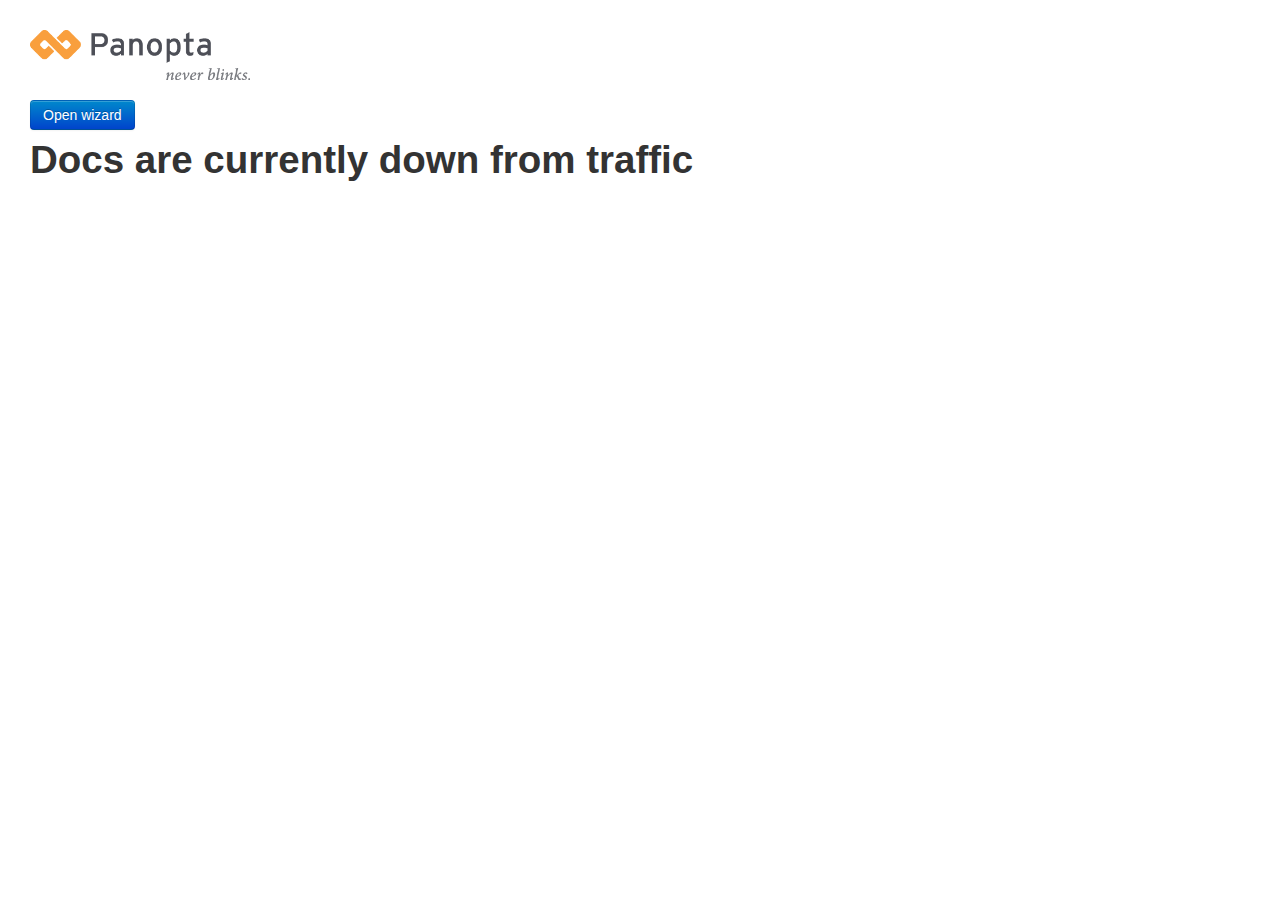
<file: index.html>
<!DOCTYPE html>
<html>

	<head>
		<link href="bootstrap/css/bootstrap.min.css" rel="stylesheet" />
		<link href="../src/bootstrap-wizard.css" rel="stylesheet" />
		<link href="chosen/chosen.css" rel="stylesheet" />
		
		<style type="text/css">
	        .wizard-modal p {
	        	margin: 0 0 10px;
	        	padding: 0;
	        }
	        
			#wizard-ns-detail-servers, .wizard-additional-servers {
				font-size:12px;
				margin-top:10px;
				margin-left:15px;
			}
			#wizard-ns-detail-servers > li, .wizard-additional-servers li {
				line-height:20px;
				list-style-type:none;
			}
			#wizard-ns-detail-servers > li > img {
				padding-right:5px;
			}
			
			.wizard-modal .chzn-container .chzn-results {
				max-height:150px;
			}
			.wizard-addl-subsection {
				margin-bottom:40px;
			}
		</style>
	</head>
		
	<body style="padding:30px;">
	
		<div style="margin-bottom:20px;">
			<a href="http://panopta.com" target="_blank">
				<img style="width:220px;" src="images/logo.png">
			</a>
		</div>
	
		<button id="open-wizard" class="btn btn-primary">Open wizard</button>
	
	
                <h1>Docs are currently down from traffic</h1>
	
	
		<div class="wizard" id="wizard-demo">
			<h1>Create Server</h1>
		
			<div class="wizard-card" data-onValidated="setServerName" data-cardname="name">
				<h3>Name &amp; FQDN</h3>
		
				<div class="wizard-input-section">
					<p>
						To begin, please enter the IP of your server or the
						fully-qualified name.
					</p>
		
					<div class="control-group">
						<input id="new-server-fqdn" type="text"
							placeholder="FQDN or IP" data-validate="fqdn_or_ip" />
					</div>
				</div>
		
				<div class="wizard-input-section">
					<p>
						Optionally, give this server a label.  This will appear
						in the server nagivation.
					</p>
		
					<div class="control-group">
						<input id ="new-server-name" type="text"
							placeholder="Server name (optional)" data-validate="" />
					</div>
				</div>
			</div>
		
		
			<div class="wizard-card" data-cardname="group">
				<h3>Server Group</h3>
		
				<div class="wizard-input-section">
					<p>
						Where would you like server <strong class="create-server-name"></strong>
						to go?
					</p>
		
					<img class="wizard-group-list" src="images/groups.png" />
				</div>
			</div>
		
		
			<div class="wizard-card" data-cardname="services">
				<h3>Service Selection</h3>
		
				<div class="alert hide">
					It's recommended that you select at least one
					service, like ping.
				</div>
		
				<div class="wizard-input-section">
					<p>
						Please choose the services you'd like Panopta to
						monitor.  Any service you select will be given a default
						check frequency of 1 minute.
					</p>
		
					<select data-placeholder="Service List" style="width:350px;"
						class="chzn-select create-server-service-list" multiple>
		
		                <option value=""></option>
		                <optgroup label="Basic">
		                	<option selected value="icmp.ping">Ping</option>
		                	<option selected value="tcp.ssh">SSH</option>
		                	<option value="tcp.ftp">FTP</option>
		                </optgroup>
		                <optgroup label="Web">
		                	<option selected value="tcp.http">HTTP</option>
		                	<option value="tcp.https">HTTP (Secure)</option>
		                	<option value="tcp.dns">DNS</option>
		                </optgroup>
		                <optgroup label="Email">
		                	<option value="tcp.pop">POP</option>
		                	<option value="tcp.imap">IMAP</option>
		                	<option value="tcp.smtp">SMTP</option>
		                	<option value="tcp.pops">POP (Secure)</option>
		                	<option value="tcp.imaps">IMAP (Secure)</option>
		                	<option value="tcp.smtps">SMTP (Secure)</option>
		                	<option value="tcp.http.exchange">Microsoft Exchange</option>
		                </optgroup>
		                <optgroup label="Databases">
		                	<option value="tcp.mysql">MySQL</option>
		                	<option value="tcp.postgres">PostgreSQL</option>
		                	<option value="tcp.mssql">Microsoft SQL Server</option>
		                </optgroup>
		            </select>
				</div>
			</div>
		
		
			<div class="wizard-card" data-onload="" data-cardname="location">
				<h3>Monitoring Location</h3>
		
				<div class="wizard-input-section">
					<p>
						We determined <strong>Chicago</strong> to be
						the closest location to monitor
						<strong class="create-server-name"></strong>
						If you would like to change this, or you think this is
						incorrect, please select a different
						monitoring location.
					</p>
		
					<select data-placeholder="Monitor nodes" style="width:350px;" class="chzn-select">
		                <option value=""></option>
		                <optgroup label="North America">
		                	<option>Atlanta</option>
		                	<option selected>Chicago</option>
		                	<option>Dallas</option>
		                	<option>Denver</option>
		                	<option>Fremont, CA</option>
		                	<option>Los Angeles</option>
		                	<option>Miami</option>
		                	<option>Newark, NJ</option>
		                	<option>Phoenix</option>
		                	<option>Seattle</option>
		                	<option>Washington, DC</option>
		                </optgroup>
		
		                <optgroup label="Europe">
		                	<option>Amsterdam, NL</option>
		                	<option>Berlin</option>
		                	<option>London</option>
		                	<option>Milan, Italy</option>
		                	<option>Nurnberg, Germany</option>
		                	<option>Paris</option>
		                	<option>Stockholm</option>
		                	<option>Vienna</option>
		                </optgroup>
		
		                <optgroup label="Asia/Africa">
		                	<option>Cairo</option>
		                	<option>Jakarta</option>
		                	<option>Johannesburg</option>
		                	<option>Hong Kong</option>
		                	<option>Singapore</option>
		                	<option>Sydney</option>
		                	<option>Tokyo</option>
		                </optgroup>
		
		            </select>
		
				</div>
			</div>
		
			<div class="wizard-card">
				<h3>Notification Schedule</h3>
		
				<div class="wizard-input-section">
					<p>
						Select the notification schedule to be used for outages.
					</p>
		
					<select class="wizard-ns-select chzn-select" data-placeholder="Notification schedule" style="width:350px;">
						<option value=""></option>
						<option>ALIS Production</option>
						<option>ALIS Development &amp; Staging</option>
						<option>Panopta Development &amp; Staging</option>
						<option>Jira</option>
						<option>QSC Enterprise Production</option>
						<option>QSC Enterprise Development &amp; Staging</option>
						<option>Panopta Production</option>
						<option>Panopta Monitoring Nodes</option>
						<option>Common</option>
					</select>
				</div>
		
				<div class="wizard-ns-detail hide">
					Also using <strong>ALIS Production</strong>:
		
					<ul id="wizard-ns-detail-servers">
						<li><img src="images/folder.png" />Corporate sites</li>
						<li><img src="images/folder.png" />dt01.sat.medtelligent.com</li>
						<li><img src="images/server_new.png" />alisonline.com</li>
						<li><img src="images/server_new.png" />circa-db04.sat.medtelligent.com</li>
						<li><img src="images/server_new.png" />circa-services01.sat.medtelligent.com</li>
						<li><img src="images/server_new.png" />circa-web01.sat.medtelligent.com</li>
						<li><img src="images/server_new.png" />heartbeat.alisonline.com</li>
						<li><img src="images/server_new.png" />medtelligent.com</li>
						<li><img src="images/server_new.png" />dt02.fre.medtelligent.com</li>
						<li><img src="images/server_new.png" />dev03.lin.medtelligent.com</li>
					</ul>
		        </div>
			</div>
		
		
			<div class="wizard-card">
				<h3>Agent Setup</h3>
		
				<div class="wizard-input-section">
					<p>The <a target="_blank" href="http://www.panopta.com/support/knowledgebase/support-questions/how-do-i-install-the-panopta-monitoring-agent/">Panopta Agent</a> allows
						you to monitor local resources (disk usage, cpu usage, etc).
						If you would like to set that up now, please download
						and follow the <a target="_blank" href="http://www.panopta.com/support/knowledgebase/support-questions/how-do-i-install-the-panopta-monitoring-agent/">install instructions.</a>
					</p>
		
		
					<div class="btn-group">
						<a class="btn dropdown-toggle" data-toggle="dropdown" href="#">
							Download
							<span class="caret"></span>
						</a>
						<ul class="dropdown-menu">
							<li><a href="#">.rpm</a></li>
							<li><a href="#">.deb</a></li>
							<li><a href="#">.tar.gz</a></li>
						</ul>
					</div>
		
				</div>
		
		
				<div class="wizard-input-section">
					<p>You will be given a server key after you install the Agent
						on <strong class="create-server-name"></strong>.
						If you know your server key now, please enter it
						below.</p>
		
					<div class="control-group">
						<input type="text" class="create-server-agent-key"
							placeholder="Server key (optional)" data-validate="" />
					</div>
				</div>
			</div>
		
		
		
			<div class="wizard-error">
				<div class="alert alert-error">
					<strong>There was a problem</strong> with your submission.
					Please correct the errors and re-submit.
				</div>
			</div>
		
			<div class="wizard-failure">
				<div class="alert alert-error">
					<strong>There was a problem</strong> submitting the form.
					Please try again in a minute.
				</div>
			</div>
		
			<div class="wizard-success">
				<div class="alert alert-success">
					<span class="create-server-name"></span>
					was created <strong>successfully.</strong>
				</div>
		
				<a class="btn create-another-server">Create another server</a>
				<span style="padding:0 10px">or</span>
				<a class="btn im-done">Done</a>
			</div>
		
		</div>
							
				
		<script src="https://ajax.googleapis.com/ajax/libs/jquery/1.8.3/jquery.min.js"></script>
		<script src="chosen/chosen.jquery.js"></script>
		<script src="bootstrap/js/bootstrap.min.js"></script>
		<script src="../src/bootstrap-wizard.js"></script>
		
		
<script type="text/javascript">

function setServerName(card) {
	var host = $("#new-server-fqdn").val();
	var name = $("#new-server-name").val();
	var displayName = host;

	if (name) {
		displayName = name + " ("+host+")";
	};

	card.wizard.setSubtitle(displayName);
	card.wizard.el.find(".create-server-name").text(displayName);
}

function validateIP(ipaddr) {
    //Remember, this function will validate only Class C IP.
    //change to other IP Classes as you need
    ipaddr = ipaddr.replace(/\s/g, "") //remove spaces for checking
    var re = /^\d{1,3}\.\d{1,3}\.\d{1,3}\.\d{1,3}$/; //regex. check for digits and in
                                          //all 4 quadrants of the IP
    if (re.test(ipaddr)) {
        //split into units with dots "."
        var parts = ipaddr.split(".");
        //if the first unit/quadrant of the IP is zero
        if (parseInt(parseFloat(parts[0])) == 0) {
            return false;
        }
        //if the fourth unit/quadrant of the IP is zero
        if (parseInt(parseFloat(parts[3])) == 0) {
            return false;
        }
        //if any part is greater than 255
        for (var i=0; i<parts.length; i++) {
            if (parseInt(parseFloat(parts[i])) > 255){
                return false;
            }
        }
        return true;
    }
    else {
        return false;
    }
}

function validateFQDN(val) {
	return /^[a-z0-9-_]+(\.[a-z0-9-_]+)*\.([a-z]{2,4})$/.test(val);
}

function fqdn_or_ip(el) {
	var val = el.val();
	ret = {
		status: true
	};
	if (!validateFQDN(val)) {
		if (!validateIP(val)) {
			ret.status = false;
			ret.msg = "Invalid IP address or FQDN";
		}
	}
	return ret;
}


$(function() {
	$.fn.wizard.logging = true;
	
	var wizard = $("#wizard-demo").wizard();

	$(".chzn-select").chosen();


	wizard.el.find(".wizard-ns-select").change(function() {
		wizard.el.find(".wizard-ns-detail").show();
	});

	wizard.el.find(".create-server-service-list").change(function() {
		var noOption = $(this).find("option:selected").length == 0;
		wizard.getCard(this).toggleAlert(null, noOption);
	});

	wizard.cards["name"].on("validated", function(card) {
		var hostname = card.el.find("#new-server-fqdn").val();
	});

	wizard.on("submit", function(wizard) {
		var submit = {
			"hostname": $("#new-server-fqdn").val()
		};

		setTimeout(function() {
			wizard.trigger("success");
			wizard.hideButtons();
			wizard._submitting = false;
			wizard.showSubmitCard("success");
			wizard._updateProgressBar(0);
		}, 2000);
	});

	wizard.on("reset", function(wizard) {
		wizard.setSubtitle("");
		wizard.el.find("#new-server-fqdn").val("");
		wizard.el.find("#new-server-name").val("");
	});

	wizard.el.find(".wizard-success .im-done").click(function() {
		wizard.reset().close();
	});

	wizard.el.find(".wizard-success .create-another-server").click(function() {
		wizard.reset();
	});
	
	$(".wizard-group-list").click(function() {
		alert("Disabled for demo.");
	});
	
	$("#open-wizard").click(function() {
		wizard.show();
	});
	
	wizard.show();
});

</script>
		
		
	
	</body>
</html>
</file>
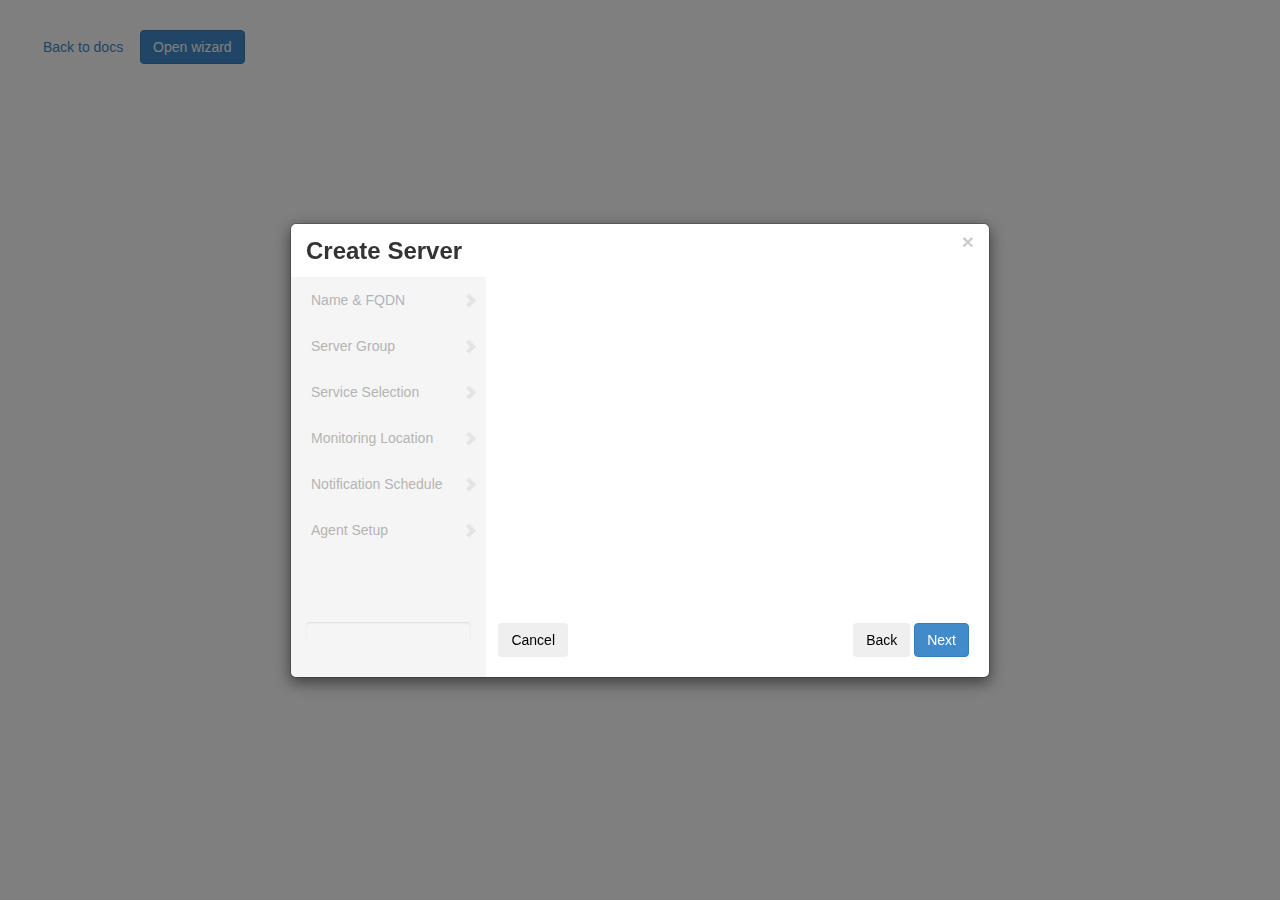
<file: demo/demo.html>
<!DOCTYPE html>
<html>
	<head>
		<title>Application Wizard Bootstrap v3.x</title>
		<meta http-equiv="Content-Type" content="text/html; charset=UTF-8" />
		<meta name="viewport" content="width=device-width, initial-scale=1.0">
		<link href="bootstrap/bootstrap.min.css" rel="stylesheet" />
		<link href="../src/bootstrap-wizard.css" rel="stylesheet" />
		<link href="chosen/chosen.css" rel="stylesheet" />
		<style type="text/css">
			.wizard-modal p {
				margin: 0 0 10px;
				padding: 0;
			}

			#wizard-ns-detail-servers, .wizard-additional-servers {
				font-size: 12px;
				margin-top: 10px;
				margin-left: 15px;
			}
			#wizard-ns-detail-servers > li, .wizard-additional-servers li {
				line-height: 20px;
				list-style-type: none;
			}
			#wizard-ns-detail-servers > li > img {
				padding-right: 5px;
			}

			.wizard-modal .chzn-container .chzn-results {
				max-height: 150px;
			}
			.wizard-addl-subsection {
				margin-bottom: 40px;
			}
			.create-server-agent-key {
				margin-left: 15px; 
				width: 90%;
			}
		</style>
		<!-- HTML5 Shim and Respond.js IE8 support of HTML5 elements and media queries -->
		<!-- WARNING: Respond.js doesn't work if you view the page via file:// -->
		<!--[if lt IE 9]>
		<script src="js/html5shiv-3.7.0.js"></script>
		<script src="js/respond-1.3.0.min.js"></script>
		<![endif]-->
	</head>
	<body style="padding:30px;">

		<a class="btn" href="https://github.com/amoffat/bootstrap-application-wizard">Back to docs</a>
		<button id="open-wizard" class="btn btn-primary">
			Open wizard
		</button>

		<div class="wizard" id="satellite-wizard" data-title="Create Server">

			<!-- Step 1 Name & FQDN -->
			<div class="wizard-card" data-cardname="name">
				<h3>Name & FQDN</h3>

				<div class="wizard-input-section">
					<div class="form-group">
						<div class="col-sm-6">
							<input type="text" class="form-control" id="label" name="label" placeholder="Server label" data-validate="validateServerLabel">
						</div>
					</div>
				</div>

				<div class="wizard-input-section">
					<p>
						Full Qualified Domain Name
					</p>

					<div class="form-group">
						<div class="col-sm-8">
							<div class="input-group">
								<input type="text" class="form-control" id="fqdn" name="fqdn" placeholder="FQDN" data-validate="validateFQDN" data-is-valid="0" data-lookup="0" />
								<span class="input-group-btn" id="btn-fqdn">
									<button class="btn btn-default" type="button" onclick='lookup();'>
										Lookup
									</button> </span>
							</div>
						</div>
					</div>
				</div>

				<div class="wizard-input-section">
					<p>
						Server ip.
					</p>

					<div class="form-group">
						<div class="col-sm-8">
							<input type="text" class="form-control" id="ip" name="ip" placeholder="IP" data-serialize="1" />
						</div>
					</div>
				</div>
			</div>

			<div class="wizard-card" data-cardname="group">
				<h3>Server Group</h3>

				<div class="wizard-input-section">
					<p>
						Where would you like server <strong class="create-server-name"></strong>
						to go?
					</p>

					<img class="wizard-group-list" src="img/groups.png" />
				</div>
			</div>

			<div class="wizard-card wizard-card-overlay" data-cardname="services">
				<h3>Service Selection</h3>

				<div class="alert hide">
					It's recommended that you select at least one
					service, like ping.
				</div>

				<div class="wizard-input-section">
					<p>
						Please choose the services you'd like Panopta to
						monitor.  Any service you select will be given a default
						check frequency of 1 minute.
					</p>

					<select name="services" data-placeholder="Service List" style="width:350px;" class="chzn-select create-server-service-list form-control" multiple>

						<option value=""></option>
						<optgroup label="Basic">
							<option selected value="icmp.ping">Ping</option>
							<option selected value="tcp.ssh">SSH</option>
							<option value="tcp.ftp">FTP</option>
						</optgroup>
						<optgroup label="Web">
							<option selected value="tcp.http">HTTP</option>
							<option value="tcp.https">HTTP (Secure)</option>
							<option value="tcp.dns">DNS</option>
						</optgroup>
						<optgroup label="Email">
							<option value="tcp.pop">POP</option>
							<option value="tcp.imap">IMAP</option>
							<option value="tcp.smtp">SMTP</option>
							<option value="tcp.pops">POP (Secure)</option>
							<option value="tcp.imaps">IMAP (Secure)</option>
							<option value="tcp.smtps">SMTP (Secure)</option>
							<option value="tcp.http.exchange">Microsoft Exchange</option>
						</optgroup>
						<optgroup label="Databases">
							<option value="tcp.mysql">MySQL</option>
							<option value="tcp.postgres">PostgreSQL</option>
							<option value="tcp.mssql">Microsoft SQL Server</option>
						</optgroup>
					</select>
				</div>
			</div>

			<div class="wizard-card wizard-card-overlay" data-cardname="location">
				<h3>Monitoring Location</h3>

				<div class="wizard-input-section">
					<p>
						We determined <strong>Chicago</strong> to be
						the closest location to monitor
						<strong class="create-server-name"></strong>
						If you would like to change this, or you think this is
						incorrect, please select a different
						monitoring location.
					</p>

					<select name="location" data-placeholder="Monitor nodes" style="width:350px;" class="chzn-select form-control">
						<option value=""></option>
						<optgroup label="North America">
							<option>Atlanta</option>
							<option selected>Chicago</option>
							<option>Dallas</option>
							<option>Denver</option>
							<option>Fremont, CA</option>
							<option>Los Angeles</option>
							<option>Miami</option>
							<option>Newark, NJ</option>
							<option>Phoenix</option>
							<option>Seattle</option>
							<option>Washington, DC</option>
						</optgroup>

						<optgroup label="Europe">
							<option>Amsterdam, NL</option>
							<option>Berlin</option>
							<option>London</option>
							<option>Milan, Italy</option>
							<option>Nurnberg, Germany</option>
							<option>Paris</option>
							<option>Stockholm</option>
							<option>Vienna</option>
						</optgroup>

						<optgroup label="Asia/Africa">
							<option>Cairo</option>
							<option>Jakarta</option>
							<option>Johannesburg</option>
							<option>Hong Kong</option>
							<option>Singapore</option>
							<option>Sydney</option>
							<option>Tokyo</option>
						</optgroup>

					</select>

				</div>
			</div>

			<div class="wizard-card wizard-card-overlay">
				<h3>Notification Schedule</h3>

				<div class="wizard-input-section">
					<p>
						Select the notification schedule to be used for outages.
					</p>

					<select name="notification" class="wizard-ns-select chzn-select form-control" data-placeholder="Notification schedule" style="width:350px;">
						<option value=""></option>
						<option>ALIS Production</option>
						<option>ALIS Development &amp; Staging</option>
						<option>Panopta Development &amp; Staging</option>
						<option>Jira</option>
						<option>QSC Enterprise Production</option>
						<option>QSC Enterprise Development &amp; Staging</option>
						<option>Panopta Production</option>
						<option>Panopta Monitoring Nodes</option>
						<option>Common</option>
					</select>
				</div>

				<div class="wizard-ns-detail hide">
					Also using <strong>ALIS Production</strong>:

					<ul id="wizard-ns-detail-servers">
						<li><img src="img/folder.png" />Corporate sites</li>
						<li><img src="img/folder.png" />dt01.sat.medtelligent.com</li>
						<li><img src="img/server_new.png" />alisonline.com</li>
						<li><img src="img/server_new.png" />circa-db04.sat.medtelligent.com</li>
						<li><img src="img/server_new.png" />circa-services01.sat.medtelligent.com</li>
						<li><img src="img/server_new.png" />circa-web01.sat.medtelligent.com</li>
						<li><img src="img/server_new.png" />heartbeat.alisonline.com</li>
						<li><img src="img/server_new.png" />medtelligent.com</li>
						<li><img src="img/server_new.png" />dt02.fre.medtelligent.com</li>
						<li><img src="img/server_new.png" />dev03.lin.medtelligent.com</li>
					</ul>img				</div>
			</div>
			
			<div class="wizard-card">
				<h3>Agent Setup</h3>

				<div class="wizard-input-section">
					<p>The <a target="_blank" href="http://www.panopta.com/support/knowledgebase/support-questions/how-do-i-install-the-panopta-monitoring-agent/">Panopta Agent</a> allows
						you to monitor local resources (disk usage, cpu usage, etc).
						If you would like to set that up now, please download
						and follow the <a target="_blank" href="http://www.panopta.com/support/knowledgebase/support-questions/how-do-i-install-the-panopta-monitoring-agent/">install instructions.</a>
					</p>

					<div class="btn-group">
						<button type="button" class="btn btn-default dropdown-toggle" data-toggle="dropdown">Download<span class="caret"></span></button>
						<ul class="dropdown-menu">
							<li><a href="#">.rpm</a></li>
							<li><a href="#">.deb</a></li>
							<li><a href="#">.tar.gz</a></li>
						</ul>
					</div>
				</div>


				<div class="wizard-input-section">
					<p>You will be given a server key after you install the Agent
						on <strong class="create-server-name"></strong>.
						If you know your server key now, please enter it
						below.</p>

					<div class="form-group">
						<input type="text" class="create-server-agent-key form-control" placeholder="Server key (optional)" data-validate="">
					</div>
				</div>


				<div class="wizard-error">
					<div class="alert alert-error">
						<strong>There was a problem</strong> with your submission.
						Please correct the errors and re-submit.
					</div>
				</div>
	
				<div class="wizard-failure">
					<div class="alert alert-error">
						<strong>There was a problem</strong> submitting the form.
						Please try again in a minute.
					</div>
				</div>
	
				<div class="wizard-success">
					<div class="alert alert-success">
						<span class="create-server-name"></span>Server Created <strong>Successfully.</strong>
					</div>
	
					<a class="btn btn-default create-another-server">Create another server</a>
					<span style="padding:0 10px">or</span>
					<a class="btn btn-success im-done">Done</a>
				</div>
			</div>
		</div>

		<script src="js/jquery-2.0.3.min.js" type="text/javascript"></script>
		<script src="chosen/chosen.jquery.js"></script>
		<script src="js/bootstrap.min.js" type="text/javascript"></script>
		<script src="js/prettify.js" type="text/javascript"></script>
		<script src="../src/bootstrap-wizard.js" type="text/javascript"></script>
		<script type="text/javascript">
			$(document).ready(function() {
				$.fn.wizard.logging = true;
				var wizard = $('#satellite-wizard').wizard({
					keyboard : false,
					contentHeight : 400,
					contentWidth : 700,
					show: true,
					backdrop: 'static'
				});
				
				$(".chzn-select").chosen();

				$('#fqdn').on('input', function() {
					if ($(this).val().length != 0) {
						$('#ip').val('').attr('disabled', 'disabled');
						$('#fqdn, #ip').parents('.form-group').removeClass('has-error has-success');
					} else {
						$('#ip').val('').removeAttr('disabled');
					}
				});

				var pattern = /\b(25[0-5]|2[0-4][0-9]|[01]?[0-9][0-9]?)\.(25[0-5]|2[0-4][0-9]|[01]?[0-9][0-9]?)\.(25[0-5]|2[0-4][0-9]|[01]?[0-9][0-9]?)\.(25[0-5]|2[0-4][0-9]|[01]?[0-9][0-9]?)\b/;
				x = 46;

				$('#ip').on('input', function() {
					if ($(this).val().length != 0) {
						$('#fqdn').val('').attr('disabled', 'disabled');
					} else {
						$('#fqdn').val('').removeAttr('disabled');
					}
				}).keypress(function(e) {
					if (e.which != 8 && e.which != 0 && e.which != x && (e.which < 48 || e.which > 57)) {
						console.log(e.which);
						return false;
					}
				}).keyup(function() {
					var $this = $(this);
					if (!pattern.test($this.val())) {
						//$('#validate_ip').text('Not Valid IP');
						console.log('Not Valid IP');
						$this.parents('.form-group').removeClass('has-error has-success').addClass('has-error');
						while ($this.val().indexOf("..") !== -1) {
							$this.val($this.val().replace('..', '.'));
						}
						x = 46;
					} else {
						x = 0;
						var lastChar = $this.val().substr($this.val().length - 1);
						if (lastChar == '.') {
							$this.val($this.val().slice(0, -1));
						}
						var ip = $this.val().split('.');
						if (ip.length == 4) {
							//$('#validate_ip').text('Valid IP');
							console.log('Valid IP');
							$this.parents('.form-group').removeClass('has-error').addClass('has-success');
						}
					}
				});

				wizard.on('closed', function() {
					wizard.reset();
				});

				wizard.on("reset", function() {
					wizard.modal.find(':input').val('').removeAttr('disabled');
					wizard.modal.find('.form-group').removeClass('has-error').removeClass('has-succes');
					wizard.modal.find('#fqdn').data('is-valid', 0).data('lookup', 0);
				});

				wizard.on("submit", function(wizard) {
					var submit = {
						"hostname": $("#new-server-fqdn").val()
					};
					
					this.log('seralize()');
					this.log(this.serialize());
					this.log('serializeArray()');
					this.log(this.serializeArray());
			
					setTimeout(function() {
						wizard.trigger("success");
						wizard.hideButtons();
						wizard._submitting = false;
						wizard.showSubmitCard("success");
						wizard.updateProgressBar(0);
					}, 2000);
				});
				
				wizard.el.find(".wizard-success .im-done").click(function() {
					wizard.hide();
					setTimeout(function() {
						wizard.reset();	
					}, 250);
					
				});
			
				wizard.el.find(".wizard-success .create-another-server").click(function() {
					wizard.reset();
				});
			
				$(".wizard-group-list").click(function() {
					alert("Disabled for demo.");
				});

				$('#open-wizard').click(function(e) {
					e.preventDefault();
					wizard.show();
				});
			});

			function validateServerLabel(el) {
				var name = el.val();
				var retValue = {};

				if (name == "") {
					retValue.status = false;
					retValue.msg = "Please enter a label";
				} else {
					retValue.status = true;
				}

				return retValue;
			};

			function validateFQDN(el) {
				var $this = $(el);
				var retValue = {};

				if ($this.is(':disabled')) {
					// FQDN Disabled
					retValue.status = true;
				} else {
					if ($this.data('lookup') === 0) {
						retValue.status = false;
						retValue.msg = "Preform lookup first";
					} else {
						if ($this.data('is-valid') === 0) {
							retValue.status = false;
							retValue.msg = "Lookup Failed";
						} else {
							retValue.status = true;
						}
					}
				}

				return retValue;
			};

			function lookup() {
				// Normally a ajax call to the server to preform a lookup
				$('#fqdn').data('lookup', 1);
				$('#fqdn').data('is-valid', 1);
				$('#ip').val('127.0.0.1');
			};
		</script>
	</body>
</html>
</file>
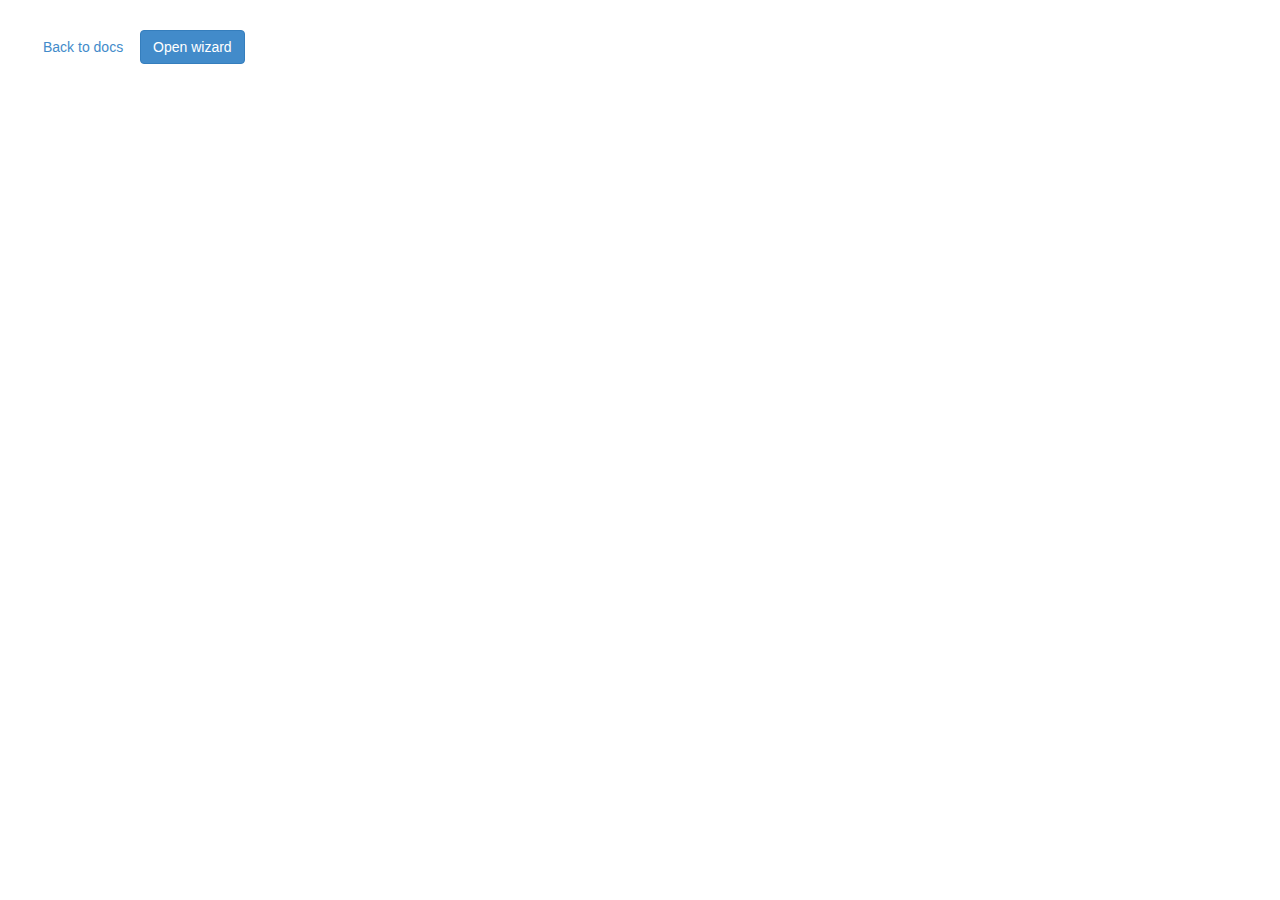
<file: demo/demoAsynchronousValidator.html>
<!DOCTYPE html>
<html>
	<head>
		<title>Application Wizard Bootstrap v3.x</title>
		<meta http-equiv="Content-Type" content="text/html; charset=UTF-8" />
		<meta name="viewport" content="width=device-width, initial-scale=1.0">
		<link href="bootstrap/bootstrap.min.css" rel="stylesheet" />
		<link href="../src/bootstrap-wizard.css" rel="stylesheet" />
		<link href="chosen/chosen.css" rel="stylesheet" />
		<style type="text/css">
			.wizard-modal p {
				margin: 0 0 10px;
				padding: 0;
			}

			#wizard-ns-detail-servers, .wizard-additional-servers {
				font-size: 12px;
				margin-top: 10px;
				margin-left: 15px;
			}
			#wizard-ns-detail-servers > li, .wizard-additional-servers li {
				line-height: 20px;
				list-style-type: none;
			}
			#wizard-ns-detail-servers > li > img {
				padding-right: 5px;
			}

			.wizard-modal .chzn-container .chzn-results {
				max-height: 150px;
			}
			.wizard-addl-subsection {
				margin-bottom: 40px;
			}
			.create-server-agent-key {
				margin-left: 15px; 
				width: 90%;
			}
		</style>
		<!-- HTML5 Shim and Respond.js IE8 support of HTML5 elements and media queries -->
		<!-- WARNING: Respond.js doesn't work if you view the page via file:// -->
		<!--[if lt IE 9]>
		<script src="js/html5shiv-3.7.0.js"></script>
		<script src="js/respond-1.3.0.min.js"></script>
		<![endif]-->
	</head>
	<body style="padding:30px;">

		<a class="btn" href="https://github.com/amoffat/bootstrap-application-wizard">Back to docs</a>
		<button id="open-wizard" class="btn btn-primary">
			Open wizard
		</button>

		<div class="wizard" id="satellite-wizard" data-title="Create Server">

			<!-- Step 1 Name & FQDN -->
			<div class="wizard-card" data-cardname="name">
				<h3>Name & FQDN</h3>

				<div class="wizard-input-section">
					<div class="form-group">
						<div class="col-sm-6">
							<input type="text" class="form-control" id="label" name="label" placeholder="Server label" data-validate="validateServerLabel">
						</div>
					</div>
				</div>

				<div class="wizard-input-section">
					<p>
						Full Qualified Domain Name
					</p>

					<div class="form-group">
						<div class="col-sm-8">
							<div class="input-group">
								<input type="text" class="form-control" id="fqdn" name="fqdn" placeholder="FQDN" data-validate="validateFQDN" data-is-valid="0" data-lookup="0" />
								<span class="input-group-btn" id="btn-fqdn">
									<button class="btn btn-default" type="button" onclick='lookup();'>
										Lookup
									</button> </span>
							</div>
						</div>
					</div>
				</div>

				<div class="wizard-input-section">
					<p>
						Server ip.
					</p>

					<div class="form-group">
						<div class="col-sm-8">
							<input type="text" class="form-control" id="ip" name="ip" placeholder="IP" data-serialize="1" />
						</div>
					</div>
				</div>
			</div>

			<div class="wizard-card" data-cardname="group">
				<h3>Server Group</h3>

				<div class="wizard-input-section">
					<p>
						Where would you like server <strong class="create-server-name"></strong>
						to go?
					</p>

					<img class="wizard-group-list" src="img/groups.png" />
				</div>
			</div>

			<div class="wizard-card wizard-card-overlay" data-cardname="services">
				<h3>Service Selection</h3>

				<div class="alert hide">
					It's recommended that you select at least one
					service, like ping.
				</div>

				<div class="wizard-input-section">
					<p>
						Please choose the services you'd like Panopta to
						monitor.  Any service you select will be given a default
						check frequency of 1 minute.
					</p>

					<select name="services" data-placeholder="Service List" style="width:350px;" class="chzn-select create-server-service-list form-control" multiple>

						<option value=""></option>
						<optgroup label="Basic">
							<option selected value="icmp.ping">Ping</option>
							<option selected value="tcp.ssh">SSH</option>
							<option value="tcp.ftp">FTP</option>
						</optgroup>
						<optgroup label="Web">
							<option selected value="tcp.http">HTTP</option>
							<option value="tcp.https">HTTP (Secure)</option>
							<option value="tcp.dns">DNS</option>
						</optgroup>
						<optgroup label="Email">
							<option value="tcp.pop">POP</option>
							<option value="tcp.imap">IMAP</option>
							<option value="tcp.smtp">SMTP</option>
							<option value="tcp.pops">POP (Secure)</option>
							<option value="tcp.imaps">IMAP (Secure)</option>
							<option value="tcp.smtps">SMTP (Secure)</option>
							<option value="tcp.http.exchange">Microsoft Exchange</option>
						</optgroup>
						<optgroup label="Databases">
							<option value="tcp.mysql">MySQL</option>
							<option value="tcp.postgres">PostgreSQL</option>
							<option value="tcp.mssql">Microsoft SQL Server</option>
						</optgroup>
					</select>
				</div>
			</div>

			<div class="wizard-card wizard-card-overlay" data-cardname="location">
				<h3>Monitoring Location</h3>

				<div class="wizard-input-section">
					<p>
						We determined <strong>Chicago</strong> to be
						the closest location to monitor
						<strong class="create-server-name"></strong>
						If you would like to change this, or you think this is
						incorrect, please select a different
						monitoring location.
					</p>

					<select name="location" data-placeholder="Monitor nodes" style="width:350px;" class="chzn-select form-control">
						<option value=""></option>
						<optgroup label="North America">
							<option>Atlanta</option>
							<option selected>Chicago</option>
							<option>Dallas</option>
							<option>Denver</option>
							<option>Fremont, CA</option>
							<option>Los Angeles</option>
							<option>Miami</option>
							<option>Newark, NJ</option>
							<option>Phoenix</option>
							<option>Seattle</option>
							<option>Washington, DC</option>
						</optgroup>

						<optgroup label="Europe">
							<option>Amsterdam, NL</option>
							<option>Berlin</option>
							<option>London</option>
							<option>Milan, Italy</option>
							<option>Nurnberg, Germany</option>
							<option>Paris</option>
							<option>Stockholm</option>
							<option>Vienna</option>
						</optgroup>

						<optgroup label="Asia/Africa">
							<option>Cairo</option>
							<option>Jakarta</option>
							<option>Johannesburg</option>
							<option>Hong Kong</option>
							<option>Singapore</option>
							<option>Sydney</option>
							<option>Tokyo</option>
						</optgroup>

					</select>

				</div>
			</div>

			<div class="wizard-card wizard-card-overlay">
				<h3>Notification Schedule</h3>

				<div class="wizard-input-section">
					<p>
						Select the notification schedule to be used for outages.
					</p>

					<select name="notification" class="wizard-ns-select chzn-select form-control" data-placeholder="Notification schedule" style="width:350px;">
						<option value=""></option>
						<option>ALIS Production</option>
						<option>ALIS Development &amp; Staging</option>
						<option>Panopta Development &amp; Staging</option>
						<option>Jira</option>
						<option>QSC Enterprise Production</option>
						<option>QSC Enterprise Development &amp; Staging</option>
						<option>Panopta Production</option>
						<option>Panopta Monitoring Nodes</option>
						<option>Common</option>
					</select>
				</div>

				<div class="wizard-ns-detail hide">
					Also using <strong>ALIS Production</strong>:

					<ul id="wizard-ns-detail-servers">
						<li><img src="img/folder.png" />Corporate sites</li>
						<li><img src="img/folder.png" />dt01.sat.medtelligent.com</li>
						<li><img src="img/server_new.png" />alisonline.com</li>
						<li><img src="img/server_new.png" />circa-db04.sat.medtelligent.com</li>
						<li><img src="img/server_new.png" />circa-services01.sat.medtelligent.com</li>
						<li><img src="img/server_new.png" />circa-web01.sat.medtelligent.com</li>
						<li><img src="img/server_new.png" />heartbeat.alisonline.com</li>
						<li><img src="img/server_new.png" />medtelligent.com</li>
						<li><img src="img/server_new.png" />dt02.fre.medtelligent.com</li>
						<li><img src="img/server_new.png" />dev03.lin.medtelligent.com</li>
					</ul>img				</div>
			</div>
			
			<div class="wizard-card">
				<h3>Agent Setup</h3>

				<div class="wizard-input-section">
					<p>The <a target="_blank" href="http://www.panopta.com/support/knowledgebase/support-questions/how-do-i-install-the-panopta-monitoring-agent/">Panopta Agent</a> allows
						you to monitor local resources (disk usage, cpu usage, etc).
						If you would like to set that up now, please download
						and follow the <a target="_blank" href="http://www.panopta.com/support/knowledgebase/support-questions/how-do-i-install-the-panopta-monitoring-agent/">install instructions.</a>
					</p>

					<div class="btn-group">
						<button type="button" class="btn btn-default dropdown-toggle" data-toggle="dropdown">Download<span class="caret"></span></button>
						<ul class="dropdown-menu">
							<li><a href="#">.rpm</a></li>
							<li><a href="#">.deb</a></li>
							<li><a href="#">.tar.gz</a></li>
						</ul>
					</div>
				</div>


				<div class="wizard-input-section">
					<p>You will be given a server key after you install the Agent
						on <strong class="create-server-name"></strong>.
						If you know your server key now, please enter it
						below.</p>

					<div class="form-group">
						<input type="text" class="create-server-agent-key form-control" placeholder="Server key (optional)" data-validate="">
					</div>
				</div>


				<div class="wizard-error">
					<div class="alert alert-error">
						<strong>There was a problem</strong> with your submission.
						Please correct the errors and re-submit.
					</div>
				</div>
	
				<div class="wizard-failure">
					<div class="alert alert-error">
						<strong>There was a problem</strong> submitting the form.
						Please try again in a minute.
					</div>
				</div>
	
				<div class="wizard-success">
					<div class="alert alert-success">
						<span class="create-server-name"></span>Server Created <strong>Successfully.</strong>
					</div>
	
					<a class="btn btn-default create-another-server">Create another server</a>
					<span style="padding:0 10px">or</span>
					<a class="btn btn-success im-done">Done</a>
				</div>
			</div>
		</div>

		<script src="js/jquery-2.0.3.min.js" type="text/javascript"></script>
		<script src="chosen/chosen.jquery.js"></script>
		<script src="js/bootstrap.min.js" type="text/javascript"></script>
		<script src="js/prettify.js" type="text/javascript"></script>
		<script src="../src/bootstrap-wizard.js" type="text/javascript"></script>
		<script type="text/javascript">
			$(document).ready(function() {
				$.fn.wizard.logging = true;
				var wizard = $('#satellite-wizard').wizard({
					keyboard : false,
					contentHeight : 400,
					contentWidth : 700,
					backdrop: 'static'
				});
				
				$(".chzn-select").chosen();

				$('#fqdn').on('input', function() {
					if ($(this).val().length != 0) {
						$('#ip').val('').attr('disabled', 'disabled');
						$('#fqdn, #ip').parents('.form-group').removeClass('has-error has-success');
					} else {
						$('#ip').val('').removeAttr('disabled');
					}
				});

				var pattern = /\b(25[0-5]|2[0-4][0-9]|[01]?[0-9][0-9]?)\.(25[0-5]|2[0-4][0-9]|[01]?[0-9][0-9]?)\.(25[0-5]|2[0-4][0-9]|[01]?[0-9][0-9]?)\.(25[0-5]|2[0-4][0-9]|[01]?[0-9][0-9]?)\b/;
				x = 46;

				$('#ip').on('input', function() {
					if ($(this).val().length != 0) {
						$('#fqdn').val('').attr('disabled', 'disabled');
					} else {
						$('#fqdn').val('').removeAttr('disabled');
					}
				}).keypress(function(e) {
					if (e.which != 8 && e.which != 0 && e.which != x && (e.which < 48 || e.which > 57)) {
						console.log(e.which);
						return false;
					}
				}).keyup(function() {
					var $this = $(this);
					if (!pattern.test($this.val())) {
						//$('#validate_ip').text('Not Valid IP');
						console.log('Not Valid IP');
						$this.parents('.form-group').removeClass('has-error has-success').addClass('has-error');
						while ($this.val().indexOf("..") !== -1) {
							$this.val($this.val().replace('..', '.'));
						}
						x = 46;
					} else {
						x = 0;
						var lastChar = $this.val().substr($this.val().length - 1);
						if (lastChar == '.') {
							$this.val($this.val().slice(0, -1));
						}
						var ip = $this.val().split('.');
						if (ip.length == 4) {
							//$('#validate_ip').text('Valid IP');
							console.log('Valid IP');
							$this.parents('.form-group').removeClass('has-error').addClass('has-success');
						}
					}
				});

				wizard.on('closed', function() {
					wizard.reset();
				});

				wizard.on("reset", function() {
					wizard.modal.find(':input').val('').removeAttr('disabled');
					wizard.modal.find('.form-group').removeClass('has-error').removeClass('has-succes');
					wizard.modal.find('#fqdn').data('is-valid', 0).data('lookup', 0);
				});

				wizard.on("submit", function(wizard) {
					var submit = {
						"hostname": $("#new-server-fqdn").val()
					};
					
					this.log('seralize()');
					this.log(this.serialize());
					this.log('serializeArray()');
					this.log(this.serializeArray());
			
					setTimeout(function() {
						wizard.trigger("success");
						wizard.hideButtons();
						wizard._submitting = false;
						wizard.showSubmitCard("success");
						wizard.updateProgressBar(0);
					}, 2000);
				});
				
				wizard.el.find(".wizard-success .im-done").click(function() {
					wizard.hide();
					setTimeout(function() {
						wizard.reset();	
					}, 250);
					
				});
			
				wizard.el.find(".wizard-success .create-another-server").click(function() {
					wizard.reset();
				});
			
				$(".wizard-group-list").click(function() {
					alert("Disabled for demo.");
				});

				$('#open-wizard').click(function(e) {
					e.preventDefault();
					wizard.show();
				});
				
				////////////////////////////////////////////////////////
				// Here we will change behaviour on wizard._onNextClick
				// on the fly. We made this because validator function 
				// cannot be asynchronous. If we want to made ajax 
				// call from validator the call must be synchronous. 
				// This is not very good idea at all. 
				////////////////////////////////////////////////////////
				wizard._onNextClick = (function(originalFunction) {
					return function() {
						var targetElement = $('*[data-validate="validateFQDN"]');
						if(targetElement.is(":visible")) {
							/////////////////////////////////////////////
							// So here we can do any asynchronous 
							// logic.
							/////////////////////////////////////////////
							(function(el) {
								 var dfd = $.Deferred();
								 var $this = $(el);
								 var retValue = {};

								 if ($this.is(':disabled')) {
									 // FQDN Disabled
									 retValue.status = true;
								 } else {
									 if ($this.data('lookup') === 0) {
										 retValue.status = false;
										 retValue.msg = "Preform lookup first";
									 } else {
										 if ($this.data('is-valid') === 0) {
											 retValue.status = false;
											 retValue.msg = "Lookup Failed";
										 } else {
											 retValue.status = true;
										 }
									 }
								 }	
								 dfd.resolve(retValue);							 
								 return dfd.promise();
							}(targetElement.get(0))).done(function(retValue) {
								window.validateFQDN = function() {
									return retValue;
								}
								originalFunction.call(wizard);
							});
						} else {
				            originalFunction.call(wizard);
					    }
					}
				}(wizard._onNextClick));
			});

			function validateServerLabel(el) {
				var name = el.val();
				var retValue = {};

				if (name == "") {
					retValue.status = false;
					retValue.msg = "Please enter a label";
				} else {
					retValue.status = true;
				}

				return retValue;
			};

			function lookup() {
				// Normally a ajax call to the server to preform a lookup
				$('#fqdn').data('lookup', 1);
				$('#fqdn').data('is-valid', 1);
				$('#ip').val('127.0.0.1');
			};
		</script>
	</body>
</html>
</file>
<file: chosen/chosen.css>
/* @group Base */
.chzn-container {
  font-size: 13px;
  position: relative;
  display: inline-block;
  zoom: 1;
  *display: inline;
}
.chzn-container .chzn-drop {
  background: #fff;
  border: 1px solid #aaa;
  border-top: 0;
  position: absolute;
  top: 29px;
  left: 0;
  -webkit-box-shadow: 0 4px 5px rgba(0,0,0,.15);
  -moz-box-shadow   : 0 4px 5px rgba(0,0,0,.15);
  box-shadow        : 0 4px 5px rgba(0,0,0,.15);
  z-index: 1010;
}
/* @end */

/* @group Single Chosen */
.chzn-container-single .chzn-single {
  background-color: #ffffff;
  filter: progid:DXImageTransform.Microsoft.gradient( startColorstr='#ffffff', endColorstr='#eeeeee', GradientType=0 );   
  background-image: -webkit-gradient(linear, 0 0, 0 100%, color-stop(20%, #ffffff), color-stop(50%, #f6f6f6), color-stop(52%, #eeeeee), color-stop(100%, #f4f4f4));
  background-image: -webkit-linear-gradient(top, #ffffff 20%, #f6f6f6 50%, #eeeeee 52%, #f4f4f4 100%);
  background-image: -moz-linear-gradient(top, #ffffff 20%, #f6f6f6 50%, #eeeeee 52%, #f4f4f4 100%);
  background-image: -o-linear-gradient(top, #ffffff 20%, #f6f6f6 50%, #eeeeee 52%, #f4f4f4 100%);
  background-image: linear-gradient(#ffffff 20%, #f6f6f6 50%, #eeeeee 52%, #f4f4f4 100%); 
  -webkit-border-radius: 5px;
  -moz-border-radius   : 5px;
  border-radius        : 5px;
  -moz-background-clip   : padding;
  -webkit-background-clip: padding-box;
  background-clip        : padding-box;
  border: 1px solid #aaaaaa;
  -webkit-box-shadow: 0 0 3px #ffffff inset, 0 1px 1px rgba(0,0,0,0.1);
  -moz-box-shadow   : 0 0 3px #ffffff inset, 0 1px 1px rgba(0,0,0,0.1);
  box-shadow        : 0 0 3px #ffffff inset, 0 1px 1px rgba(0,0,0,0.1);
  display: block;
  overflow: hidden;
  white-space: nowrap;
  position: relative;
  height: 23px;
  line-height: 24px;
  padding: 0 0 0 8px;
  color: #444444;
  text-decoration: none;
}
.chzn-container-single .chzn-default {
  color: #999;
}
.chzn-container-single .chzn-single span {
  margin-right: 26px;
  display: block;
  overflow: hidden;
  white-space: nowrap;
  -o-text-overflow: ellipsis;
  -ms-text-overflow: ellipsis;
  text-overflow: ellipsis;
}
.chzn-container-single .chzn-single abbr {
  display: block;
  position: absolute;
  right: 26px;
  top: 6px;
  width: 12px;
  height: 12px;
  font-size: 1px;
  background: url('chosen-sprite.png') -42px 1px no-repeat;
}
.chzn-container-single .chzn-single abbr:hover {
  background-position: -42px -10px;
}
.chzn-container-single.chzn-disabled .chzn-single abbr:hover {
  background-position: -42px -10px;
}
.chzn-container-single .chzn-single div {
  position: absolute;
  right: 0;
  top: 0;
  display: block;
  height: 100%;
  width: 18px;
}
.chzn-container-single .chzn-single div b {
  background: url('chosen-sprite.png') no-repeat 0px 2px;
  display: block;
  width: 100%;
  height: 100%;
}
.chzn-container-single .chzn-search {
  padding: 3px 4px;
  position: relative;
  margin: 0;
  white-space: nowrap;
  z-index: 1010;
}
.chzn-container-single .chzn-search input {
  background: #fff url('chosen-sprite.png') no-repeat 100% -20px;
  background: url('chosen-sprite.png') no-repeat 100% -20px, -webkit-gradient(linear, 0 0, 0 100%, color-stop(1%, #eeeeee), color-stop(15%, #ffffff));
  background: url('chosen-sprite.png') no-repeat 100% -20px, -webkit-linear-gradient(top, #eeeeee 1%, #ffffff 15%);
  background: url('chosen-sprite.png') no-repeat 100% -20px, -moz-linear-gradient(top, #eeeeee 1%, #ffffff 15%);
  background: url('chosen-sprite.png') no-repeat 100% -20px, -o-linear-gradient(top, #eeeeee 1%, #ffffff 15%);
  background: url('chosen-sprite.png') no-repeat 100% -20px, linear-gradient(#eeeeee 1%, #ffffff 15%);
  margin: 1px 0;
  padding: 4px 20px 4px 5px;
  outline: 0;
  border: 1px solid #aaa;
  font-family: sans-serif;
  font-size: 1em;
}
.chzn-container-single .chzn-drop {
  -webkit-border-radius: 0 0 4px 4px;
  -moz-border-radius   : 0 0 4px 4px;
  border-radius        : 0 0 4px 4px;
  -moz-background-clip   : padding;
  -webkit-background-clip: padding-box;
  background-clip        : padding-box;
}
/* @end */

.chzn-container-single-nosearch .chzn-search input {
  position: absolute;
  left: -9000px;
}

/* @group Multi Chosen */
.chzn-container-multi .chzn-choices {
  background-color: #fff;
  background-image: -webkit-gradient(linear, 0 0, 0 100%, color-stop(1%, #eeeeee), color-stop(15%, #ffffff));
  background-image: -webkit-linear-gradient(top, #eeeeee 1%, #ffffff 15%);
  background-image: -moz-linear-gradient(top, #eeeeee 1%, #ffffff 15%);
  background-image: -o-linear-gradient(top, #eeeeee 1%, #ffffff 15%);
  background-image: linear-gradient(#eeeeee 1%, #ffffff 15%);
  border: 1px solid #aaa;
  margin: 0;
  padding: 0;
  cursor: text;
  overflow: hidden;
  height: auto !important;
  height: 1%;
  position: relative;
}
.chzn-container-multi .chzn-choices li {
  float: left;
  list-style: none;
}
.chzn-container-multi .chzn-choices .search-field {
  white-space: nowrap;
  margin: 0;
  padding: 0;
}
.chzn-container-multi .chzn-choices .search-field input {
  color: #666;
  background: transparent !important;
  border: 0 !important;
  font-family: sans-serif;
  font-size: 100%;
  height: 15px;
  padding: 5px;
  margin: 1px 0;
  outline: 0;
  -webkit-box-shadow: none;
  -moz-box-shadow   : none;
  box-shadow        : none;
}
.chzn-container-multi .chzn-choices .search-field .default {
  color: #999;
}
.chzn-container-multi .chzn-choices .search-choice {
  -webkit-border-radius: 3px;
  -moz-border-radius   : 3px;
  border-radius        : 3px;
  -moz-background-clip   : padding;
  -webkit-background-clip: padding-box;
  background-clip        : padding-box;
  background-color: #e4e4e4;
  filter: progid:DXImageTransform.Microsoft.gradient( startColorstr='#f4f4f4', endColorstr='#eeeeee', GradientType=0 ); 
  background-image: -webkit-gradient(linear, 0 0, 0 100%, color-stop(20%, #f4f4f4), color-stop(50%, #f0f0f0), color-stop(52%, #e8e8e8), color-stop(100%, #eeeeee));
  background-image: -webkit-linear-gradient(top, #f4f4f4 20%, #f0f0f0 50%, #e8e8e8 52%, #eeeeee 100%);
  background-image: -moz-linear-gradient(top, #f4f4f4 20%, #f0f0f0 50%, #e8e8e8 52%, #eeeeee 100%);
  background-image: -o-linear-gradient(top, #f4f4f4 20%, #f0f0f0 50%, #e8e8e8 52%, #eeeeee 100%);
  background-image: linear-gradient(#f4f4f4 20%, #f0f0f0 50%, #e8e8e8 52%, #eeeeee 100%); 
  -webkit-box-shadow: 0 0 2px #ffffff inset, 0 1px 0 rgba(0,0,0,0.05);
  -moz-box-shadow   : 0 0 2px #ffffff inset, 0 1px 0 rgba(0,0,0,0.05);
  box-shadow        : 0 0 2px #ffffff inset, 0 1px 0 rgba(0,0,0,0.05);
  color: #333;
  border: 1px solid #aaaaaa;
  line-height: 13px;
  padding: 3px 20px 3px 5px;
  margin: 3px 0 3px 5px;
  position: relative;
  cursor: default;
}
.chzn-container-multi .chzn-choices .search-choice.search-choice-disabled {
  background-color: #e4e4e4;
  filter: progid:DXImageTransform.Microsoft.gradient( startColorstr='#f4f4f4', endColorstr='#eeeeee', GradientType=0 );
  background-image: -webkit-gradient(linear, 0% 0%, 0% 100%, color-stop(20%, #f4f4f4), color-stop(50%, #f0f0f0), color-stop(52%, #e8e8e8), color-stop(100%, #eeeeee));
  background-image: -webkit-linear-gradient(top, #f4f4f4 20%, #f0f0f0 50%, #e8e8e8 52%, #eeeeee 100%);
  background-image: -moz-linear-gradient(top, #f4f4f4 20%, #f0f0f0 50%, #e8e8e8 52%, #eeeeee 100%);
  background-image: -o-linear-gradient(top, #f4f4f4 20%, #f0f0f0 50%, #e8e8e8 52%, #eeeeee 100%);
  background-image: -ms-linear-gradient(top, #f4f4f4 20%, #f0f0f0 50%, #e8e8e8 52%, #eeeeee 100%);
  background-image: linear-gradient(top, #f4f4f4 20%, #f0f0f0 50%, #e8e8e8 52%, #eeeeee 100%);
  color: #666;
  border: 1px solid #cccccc;
  padding-right: 5px;
}
.chzn-container-multi .chzn-choices .search-choice-focus {
  background: #d4d4d4;
}
.chzn-container-multi .chzn-choices .search-choice .search-choice-close {
  display: block;
  position: absolute;
  right: 3px;
  top: 4px;
  width: 12px;
  height: 12px;
  font-size: 1px;
  background: url('chosen-sprite.png') -42px 1px no-repeat;
}
.chzn-container-multi .chzn-choices .search-choice .search-choice-close:hover {
  background-position: -42px -10px;
}
.chzn-container-multi .chzn-choices .search-choice-focus .search-choice-close {
  background-position: -42px -10px;
}
/* @end */

/* @group Results */
.chzn-container .chzn-results {
  margin: 0 4px 4px 0;
  max-height: 240px;
  padding: 0 0 0 4px;
  position: relative;
  overflow-x: hidden;
  overflow-y: auto;
  -webkit-overflow-scrolling: touch;
}
.chzn-container-multi .chzn-results {
  margin: -1px 0 0;
  padding: 0;
}
.chzn-container .chzn-results li {
  display: none;
  line-height: 15px;
  padding: 5px 6px;
  margin: 0;
  list-style: none;
}
.chzn-container .chzn-results .active-result {
  cursor: pointer;
  display: list-item;
}
.chzn-container .chzn-results .highlighted {
  background-color: #3875d7;
  filter: progid:DXImageTransform.Microsoft.gradient( startColorstr='#3875d7', endColorstr='#2a62bc', GradientType=0 );  
  background-image: -webkit-gradient(linear, 0 0, 0 100%, color-stop(20%, #3875d7), color-stop(90%, #2a62bc));
  background-image: -webkit-linear-gradient(top, #3875d7 20%, #2a62bc 90%);
  background-image: -moz-linear-gradient(top, #3875d7 20%, #2a62bc 90%);
  background-image: -o-linear-gradient(top, #3875d7 20%, #2a62bc 90%);
  background-image: linear-gradient(#3875d7 20%, #2a62bc 90%);
  color: #fff;
}
.chzn-container .chzn-results li em {
  background: #feffde;
  font-style: normal;
}
.chzn-container .chzn-results .highlighted em {
  background: transparent;
}
.chzn-container .chzn-results .no-results {
  background: #f4f4f4;
  display: list-item;
}
.chzn-container .chzn-results .group-result {
  cursor: default;
  color: #999;
  font-weight: bold;
}
.chzn-container .chzn-results .group-option {
  padding-left: 15px;
}
.chzn-container-multi .chzn-drop .result-selected {
  display: none;
}
.chzn-container .chzn-results-scroll {
  background: white;
  margin: 0 4px;
  position: absolute;
  text-align: center;
  width: 321px; /* This should by dynamic with js */
  z-index: 1;
}
.chzn-container .chzn-results-scroll span {
  display: inline-block;
  height: 17px;
  text-indent: -5000px;
  width: 9px;
}
.chzn-container .chzn-results-scroll-down {
  bottom: 0;
}
.chzn-container .chzn-results-scroll-down span {
  background: url('chosen-sprite.png') no-repeat -4px -3px;
}
.chzn-container .chzn-results-scroll-up span {
  background: url('chosen-sprite.png') no-repeat -22px -3px;
}
/* @end */

/* @group Active  */
.chzn-container-active .chzn-single {
  -webkit-box-shadow: 0 0 5px rgba(0,0,0,.3);
  -moz-box-shadow   : 0 0 5px rgba(0,0,0,.3);
  box-shadow        : 0 0 5px rgba(0,0,0,.3);
  border: 1px solid #5897fb;
}
.chzn-container-active .chzn-single-with-drop {
  border: 1px solid #aaa;
  -webkit-box-shadow: 0 1px 0 #fff inset;
  -moz-box-shadow   : 0 1px 0 #fff inset;
  box-shadow        : 0 1px 0 #fff inset;
  background-color: #eee;
  filter: progid:DXImageTransform.Microsoft.gradient( startColorstr='#eeeeee', endColorstr='#ffffff', GradientType=0 );
  background-image: -webkit-gradient(linear, 0 0, 0 100%, color-stop(20%, #eeeeee), color-stop(80%, #ffffff));
  background-image: -webkit-linear-gradient(top, #eeeeee 20%, #ffffff 80%);
  background-image: -moz-linear-gradient(top, #eeeeee 20%, #ffffff 80%);
  background-image: -o-linear-gradient(top, #eeeeee 20%, #ffffff 80%);
  background-image: linear-gradient(#eeeeee 20%, #ffffff 80%);
  -webkit-border-bottom-left-radius : 0;
  -webkit-border-bottom-right-radius: 0;
  -moz-border-radius-bottomleft : 0;
  -moz-border-radius-bottomright: 0;
  border-bottom-left-radius : 0;
  border-bottom-right-radius: 0;
}
.chzn-container-active .chzn-single-with-drop div {
  background: transparent;
  border-left: none;
}
.chzn-container-active .chzn-single-with-drop div b {
  background-position: -18px 2px;
}
.chzn-container-active .chzn-choices {
  -webkit-box-shadow: 0 0 5px rgba(0,0,0,.3);
  -moz-box-shadow   : 0 0 5px rgba(0,0,0,.3);
  box-shadow        : 0 0 5px rgba(0,0,0,.3);
  border: 1px solid #5897fb;
}
.chzn-container-active .chzn-choices .search-field input {
  color: #111 !important;
}
/* @end */

/* @group Disabled Support */
.chzn-disabled {
  cursor: default;
  opacity:0.5 !important;
}
.chzn-disabled .chzn-single {
  cursor: default;
}
.chzn-disabled .chzn-choices .search-choice .search-choice-close {
  cursor: default;
}

/* @group Right to Left */
.chzn-rtl { text-align: right; }
.chzn-rtl .chzn-single { padding: 0 8px 0 0; overflow: visible; }
.chzn-rtl .chzn-single span { margin-left: 26px; margin-right: 0; direction: rtl; }

.chzn-rtl .chzn-single div { left: 3px; right: auto; }
.chzn-rtl .chzn-single abbr {
  left: 26px;
  right: auto;
}
.chzn-rtl .chzn-choices .search-field input { direction: rtl; }
.chzn-rtl .chzn-choices li { float: right; }
.chzn-rtl .chzn-choices .search-choice { padding: 3px 5px 3px 19px; margin: 3px 5px 3px 0; }
.chzn-rtl .chzn-choices .search-choice .search-choice-close { left: 4px; right: auto; }
.chzn-rtl.chzn-container-single .chzn-results { margin: 0 0 4px 4px; padding: 0 4px 0 0; }
.chzn-rtl .chzn-results .group-option { padding-left: 0; padding-right: 15px; }
.chzn-rtl.chzn-container-active .chzn-single-with-drop div { border-right: none; }
.chzn-rtl .chzn-search input {
  background: #fff url('chosen-sprite.png') no-repeat -30px -20px;
  background: url('chosen-sprite.png') no-repeat -30px -20px, -webkit-gradient(linear, 0 0, 0 100%, color-stop(1%, #eeeeee), color-stop(15%, #ffffff));
  background: url('chosen-sprite.png') no-repeat -30px -20px, -webkit-linear-gradient(top, #eeeeee 1%, #ffffff 15%);  
  background: url('chosen-sprite.png') no-repeat -30px -20px, -moz-linear-gradient(top, #eeeeee 1%, #ffffff 15%);
  background: url('chosen-sprite.png') no-repeat -30px -20px, -o-linear-gradient(top, #eeeeee 1%, #ffffff 15%);
  background: url('chosen-sprite.png') no-repeat -30px -20px, linear-gradient(#eeeeee 1%, #ffffff 15%);
  padding: 4px 5px 4px 20px;
  direction: rtl;
}
.chzn-container-single.chzn-rtl .chzn-single div b {
  background-position: 6px 2px;
}
.chzn-container-single.chzn-rtl .chzn-single-with-drop div b {
  background-position: -12px 2px;
}
/* @end */

/* @group Retina compatibility */
@media only screen and (-webkit-min-device-pixel-ratio: 2), only screen and (min-resolution: 144dpi)  {
  .chzn-rtl .chzn-search input, .chzn-container-single .chzn-single abbr, .chzn-container-single .chzn-single div b, .chzn-container-single .chzn-search input, .chzn-container-multi .chzn-choices .search-choice .search-choice-close, .chzn-container .chzn-results-scroll-down span, .chzn-container .chzn-results-scroll-up span {
      background-image: url('chosen-sprite@2x.png') !important;
      background-repeat: no-repeat !important;
      background-size: 52px 37px !important;
  }
}
/* @end */
</file>
<file: demo/chosen/chosen.css>
/* @group Base */
.chzn-container {
  font-size: 13px;
  position: relative;
  display: inline-block;
  zoom: 1;
  *display: inline;
}
.chzn-container .chzn-drop {
  background: #fff;
  border: 1px solid #aaa;
  border-top: 0;
  position: absolute;
  top: 29px;
  left: 0;
  -webkit-box-shadow: 0 4px 5px rgba(0,0,0,.15);
  -moz-box-shadow   : 0 4px 5px rgba(0,0,0,.15);
  box-shadow        : 0 4px 5px rgba(0,0,0,.15);
  z-index: 1010;
}
/* @end */

/* @group Single Chosen */
.chzn-container-single .chzn-single {
  background-color: #ffffff;
  filter: progid:DXImageTransform.Microsoft.gradient( startColorstr='#ffffff', endColorstr='#eeeeee', GradientType=0 );   
  background-image: -webkit-gradient(linear, 0 0, 0 100%, color-stop(20%, #ffffff), color-stop(50%, #f6f6f6), color-stop(52%, #eeeeee), color-stop(100%, #f4f4f4));
  background-image: -webkit-linear-gradient(top, #ffffff 20%, #f6f6f6 50%, #eeeeee 52%, #f4f4f4 100%);
  background-image: -moz-linear-gradient(top, #ffffff 20%, #f6f6f6 50%, #eeeeee 52%, #f4f4f4 100%);
  background-image: -o-linear-gradient(top, #ffffff 20%, #f6f6f6 50%, #eeeeee 52%, #f4f4f4 100%);
  background-image: linear-gradient(#ffffff 20%, #f6f6f6 50%, #eeeeee 52%, #f4f4f4 100%); 
  -webkit-border-radius: 5px;
  -moz-border-radius   : 5px;
  border-radius        : 5px;
  -moz-background-clip   : padding;
  -webkit-background-clip: padding-box;
  background-clip        : padding-box;
  border: 1px solid #aaaaaa;
  -webkit-box-shadow: 0 0 3px #ffffff inset, 0 1px 1px rgba(0,0,0,0.1);
  -moz-box-shadow   : 0 0 3px #ffffff inset, 0 1px 1px rgba(0,0,0,0.1);
  box-shadow        : 0 0 3px #ffffff inset, 0 1px 1px rgba(0,0,0,0.1);
  display: block;
  overflow: hidden;
  white-space: nowrap;
  position: relative;
  height: 23px;
  line-height: 24px;
  padding: 0 0 0 8px;
  color: #444444;
  text-decoration: none;
}
.chzn-container-single .chzn-default {
  color: #999;
}
.chzn-container-single .chzn-single span {
  margin-right: 26px;
  display: block;
  overflow: hidden;
  white-space: nowrap;
  -o-text-overflow: ellipsis;
  -ms-text-overflow: ellipsis;
  text-overflow: ellipsis;
}
.chzn-container-single .chzn-single abbr {
  display: block;
  position: absolute;
  right: 26px;
  top: 6px;
  width: 12px;
  height: 12px;
  font-size: 1px;
  background: url('chosen-sprite.png') -42px 1px no-repeat;
}
.chzn-container-single .chzn-single abbr:hover {
  background-position: -42px -10px;
}
.chzn-container-single.chzn-disabled .chzn-single abbr:hover {
  background-position: -42px -10px;
}
.chzn-container-single .chzn-single div {
  position: absolute;
  right: 0;
  top: 0;
  display: block;
  height: 100%;
  width: 18px;
}
.chzn-container-single .chzn-single div b {
  background: url('chosen-sprite.png') no-repeat 0px 2px;
  display: block;
  width: 100%;
  height: 100%;
}
.chzn-container-single .chzn-search {
  padding: 3px 4px;
  position: relative;
  margin: 0;
  white-space: nowrap;
  z-index: 1010;
}
.chzn-container-single .chzn-search input {
  background: #fff url('chosen-sprite.png') no-repeat 100% -20px;
  background: url('chosen-sprite.png') no-repeat 100% -20px, -webkit-gradient(linear, 0 0, 0 100%, color-stop(1%, #eeeeee), color-stop(15%, #ffffff));
  background: url('chosen-sprite.png') no-repeat 100% -20px, -webkit-linear-gradient(top, #eeeeee 1%, #ffffff 15%);
  background: url('chosen-sprite.png') no-repeat 100% -20px, -moz-linear-gradient(top, #eeeeee 1%, #ffffff 15%);
  background: url('chosen-sprite.png') no-repeat 100% -20px, -o-linear-gradient(top, #eeeeee 1%, #ffffff 15%);
  background: url('chosen-sprite.png') no-repeat 100% -20px, linear-gradient(#eeeeee 1%, #ffffff 15%);
  margin: 1px 0;
  padding: 4px 20px 4px 5px;
  outline: 0;
  border: 1px solid #aaa;
  font-family: sans-serif;
  font-size: 1em;
}
.chzn-container-single .chzn-drop {
  -webkit-border-radius: 0 0 4px 4px;
  -moz-border-radius   : 0 0 4px 4px;
  border-radius        : 0 0 4px 4px;
  -moz-background-clip   : padding;
  -webkit-background-clip: padding-box;
  background-clip        : padding-box;
}
/* @end */

.chzn-container-single-nosearch .chzn-search input {
  position: absolute;
  left: -9000px;
}

/* @group Multi Chosen */
.chzn-container-multi .chzn-choices {
  background-color: #fff;
  background-image: -webkit-gradient(linear, 0 0, 0 100%, color-stop(1%, #eeeeee), color-stop(15%, #ffffff));
  background-image: -webkit-linear-gradient(top, #eeeeee 1%, #ffffff 15%);
  background-image: -moz-linear-gradient(top, #eeeeee 1%, #ffffff 15%);
  background-image: -o-linear-gradient(top, #eeeeee 1%, #ffffff 15%);
  background-image: linear-gradient(#eeeeee 1%, #ffffff 15%);
  border: 1px solid #aaa;
  margin: 0;
  padding: 0;
  cursor: text;
  overflow: hidden;
  height: auto !important;
  height: 1%;
  position: relative;
}
.chzn-container-multi .chzn-choices li {
  float: left;
  list-style: none;
}
.chzn-container-multi .chzn-choices .search-field {
  white-space: nowrap;
  margin: 0;
  padding: 0;
}
.chzn-container-multi .chzn-choices .search-field input {
  color: #666;
  background: transparent !important;
  border: 0 !important;
  font-family: sans-serif;
  font-size: 100%;
  height: 15px;
  padding: 5px;
  margin: 1px 0;
  outline: 0;
  -webkit-box-shadow: none;
  -moz-box-shadow   : none;
  box-shadow        : none;
}
.chzn-container-multi .chzn-choices .search-field .default {
  color: #999;
}
.chzn-container-multi .chzn-choices .search-choice {
  -webkit-border-radius: 3px;
  -moz-border-radius   : 3px;
  border-radius        : 3px;
  -moz-background-clip   : padding;
  -webkit-background-clip: padding-box;
  background-clip        : padding-box;
  background-color: #e4e4e4;
  filter: progid:DXImageTransform.Microsoft.gradient( startColorstr='#f4f4f4', endColorstr='#eeeeee', GradientType=0 ); 
  background-image: -webkit-gradient(linear, 0 0, 0 100%, color-stop(20%, #f4f4f4), color-stop(50%, #f0f0f0), color-stop(52%, #e8e8e8), color-stop(100%, #eeeeee));
  background-image: -webkit-linear-gradient(top, #f4f4f4 20%, #f0f0f0 50%, #e8e8e8 52%, #eeeeee 100%);
  background-image: -moz-linear-gradient(top, #f4f4f4 20%, #f0f0f0 50%, #e8e8e8 52%, #eeeeee 100%);
  background-image: -o-linear-gradient(top, #f4f4f4 20%, #f0f0f0 50%, #e8e8e8 52%, #eeeeee 100%);
  background-image: linear-gradient(#f4f4f4 20%, #f0f0f0 50%, #e8e8e8 52%, #eeeeee 100%); 
  -webkit-box-shadow: 0 0 2px #ffffff inset, 0 1px 0 rgba(0,0,0,0.05);
  -moz-box-shadow   : 0 0 2px #ffffff inset, 0 1px 0 rgba(0,0,0,0.05);
  box-shadow        : 0 0 2px #ffffff inset, 0 1px 0 rgba(0,0,0,0.05);
  color: #333;
  border: 1px solid #aaaaaa;
  line-height: 13px;
  padding: 3px 20px 3px 5px;
  margin: 3px 0 3px 5px;
  position: relative;
  cursor: default;
}
.chzn-container-multi .chzn-choices .search-choice.search-choice-disabled {
  background-color: #e4e4e4;
  filter: progid:DXImageTransform.Microsoft.gradient( startColorstr='#f4f4f4', endColorstr='#eeeeee', GradientType=0 );
  background-image: -webkit-gradient(linear, 0% 0%, 0% 100%, color-stop(20%, #f4f4f4), color-stop(50%, #f0f0f0), color-stop(52%, #e8e8e8), color-stop(100%, #eeeeee));
  background-image: -webkit-linear-gradient(top, #f4f4f4 20%, #f0f0f0 50%, #e8e8e8 52%, #eeeeee 100%);
  background-image: -moz-linear-gradient(top, #f4f4f4 20%, #f0f0f0 50%, #e8e8e8 52%, #eeeeee 100%);
  background-image: -o-linear-gradient(top, #f4f4f4 20%, #f0f0f0 50%, #e8e8e8 52%, #eeeeee 100%);
  background-image: -ms-linear-gradient(top, #f4f4f4 20%, #f0f0f0 50%, #e8e8e8 52%, #eeeeee 100%);
  background-image: linear-gradient(top, #f4f4f4 20%, #f0f0f0 50%, #e8e8e8 52%, #eeeeee 100%);
  color: #666;
  border: 1px solid #cccccc;
  padding-right: 5px;
}
.chzn-container-multi .chzn-choices .search-choice-focus {
  background: #d4d4d4;
}
.chzn-container-multi .chzn-choices .search-choice .search-choice-close {
  display: block;
  position: absolute;
  right: 3px;
  top: 4px;
  width: 12px;
  height: 12px;
  font-size: 1px;
  background: url('chosen-sprite.png') -42px 1px no-repeat;
}
.chzn-container-multi .chzn-choices .search-choice .search-choice-close:hover {
  background-position: -42px -10px;
}
.chzn-container-multi .chzn-choices .search-choice-focus .search-choice-close {
  background-position: -42px -10px;
}
/* @end */

/* @group Results */
.chzn-container .chzn-results {
  margin: 0 4px 4px 0;
  max-height: 240px;
  padding: 0 0 0 4px;
  position: relative;
  overflow-x: hidden;
  overflow-y: auto;
  -webkit-overflow-scrolling: touch;
}
.chzn-container-multi .chzn-results {
  margin: -1px 0 0;
  padding: 0;
}
.chzn-container .chzn-results li {
  display: none;
  line-height: 15px;
  padding: 5px 6px;
  margin: 0;
  list-style: none;
}
.chzn-container .chzn-results .active-result {
  cursor: pointer;
  display: list-item;
}
.chzn-container .chzn-results .highlighted {
  background-color: #3875d7;
  filter: progid:DXImageTransform.Microsoft.gradient( startColorstr='#3875d7', endColorstr='#2a62bc', GradientType=0 );  
  background-image: -webkit-gradient(linear, 0 0, 0 100%, color-stop(20%, #3875d7), color-stop(90%, #2a62bc));
  background-image: -webkit-linear-gradient(top, #3875d7 20%, #2a62bc 90%);
  background-image: -moz-linear-gradient(top, #3875d7 20%, #2a62bc 90%);
  background-image: -o-linear-gradient(top, #3875d7 20%, #2a62bc 90%);
  background-image: linear-gradient(#3875d7 20%, #2a62bc 90%);
  color: #fff;
}
.chzn-container .chzn-results li em {
  background: #feffde;
  font-style: normal;
}
.chzn-container .chzn-results .highlighted em {
  background: transparent;
}
.chzn-container .chzn-results .no-results {
  background: #f4f4f4;
  display: list-item;
}
.chzn-container .chzn-results .group-result {
  cursor: default;
  color: #999;
  font-weight: bold;
}
.chzn-container .chzn-results .group-option {
  padding-left: 15px;
}
.chzn-container-multi .chzn-drop .result-selected {
  display: none;
}
.chzn-container .chzn-results-scroll {
  background: white;
  margin: 0 4px;
  position: absolute;
  text-align: center;
  width: 321px; /* This should by dynamic with js */
  z-index: 1;
}
.chzn-container .chzn-results-scroll span {
  display: inline-block;
  height: 17px;
  text-indent: -5000px;
  width: 9px;
}
.chzn-container .chzn-results-scroll-down {
  bottom: 0;
}
.chzn-container .chzn-results-scroll-down span {
  background: url('chosen-sprite.png') no-repeat -4px -3px;
}
.chzn-container .chzn-results-scroll-up span {
  background: url('chosen-sprite.png') no-repeat -22px -3px;
}
/* @end */

/* @group Active  */
.chzn-container-active .chzn-single {
  -webkit-box-shadow: 0 0 5px rgba(0,0,0,.3);
  -moz-box-shadow   : 0 0 5px rgba(0,0,0,.3);
  box-shadow        : 0 0 5px rgba(0,0,0,.3);
  border: 1px solid #5897fb;
}
.chzn-container-active .chzn-single-with-drop {
  border: 1px solid #aaa;
  -webkit-box-shadow: 0 1px 0 #fff inset;
  -moz-box-shadow   : 0 1px 0 #fff inset;
  box-shadow        : 0 1px 0 #fff inset;
  background-color: #eee;
  filter: progid:DXImageTransform.Microsoft.gradient( startColorstr='#eeeeee', endColorstr='#ffffff', GradientType=0 );
  background-image: -webkit-gradient(linear, 0 0, 0 100%, color-stop(20%, #eeeeee), color-stop(80%, #ffffff));
  background-image: -webkit-linear-gradient(top, #eeeeee 20%, #ffffff 80%);
  background-image: -moz-linear-gradient(top, #eeeeee 20%, #ffffff 80%);
  background-image: -o-linear-gradient(top, #eeeeee 20%, #ffffff 80%);
  background-image: linear-gradient(#eeeeee 20%, #ffffff 80%);
  -webkit-border-bottom-left-radius : 0;
  -webkit-border-bottom-right-radius: 0;
  -moz-border-radius-bottomleft : 0;
  -moz-border-radius-bottomright: 0;
  border-bottom-left-radius : 0;
  border-bottom-right-radius: 0;
}
.chzn-container-active .chzn-single-with-drop div {
  background: transparent;
  border-left: none;
}
.chzn-container-active .chzn-single-with-drop div b {
  background-position: -18px 2px;
}
.chzn-container-active .chzn-choices {
  -webkit-box-shadow: 0 0 5px rgba(0,0,0,.3);
  -moz-box-shadow   : 0 0 5px rgba(0,0,0,.3);
  box-shadow        : 0 0 5px rgba(0,0,0,.3);
  border: 1px solid #5897fb;
}
.chzn-container-active .chzn-choices .search-field input {
  color: #111 !important;
}
/* @end */

/* @group Disabled Support */
.chzn-disabled {
  cursor: default;
  opacity:0.5 !important;
}
.chzn-disabled .chzn-single {
  cursor: default;
}
.chzn-disabled .chzn-choices .search-choice .search-choice-close {
  cursor: default;
}

/* @group Right to Left */
.chzn-rtl { text-align: right; }
.chzn-rtl .chzn-single { padding: 0 8px 0 0; overflow: visible; }
.chzn-rtl .chzn-single span { margin-left: 26px; margin-right: 0; direction: rtl; }

.chzn-rtl .chzn-single div { left: 3px; right: auto; }
.chzn-rtl .chzn-single abbr {
  left: 26px;
  right: auto;
}
.chzn-rtl .chzn-choices .search-field input { direction: rtl; }
.chzn-rtl .chzn-choices li { float: right; }
.chzn-rtl .chzn-choices .search-choice { padding: 3px 5px 3px 19px; margin: 3px 5px 3px 0; }
.chzn-rtl .chzn-choices .search-choice .search-choice-close { left: 4px; right: auto; }
.chzn-rtl.chzn-container-single .chzn-results { margin: 0 0 4px 4px; padding: 0 4px 0 0; }
.chzn-rtl .chzn-results .group-option { padding-left: 0; padding-right: 15px; }
.chzn-rtl.chzn-container-active .chzn-single-with-drop div { border-right: none; }
.chzn-rtl .chzn-search input {
  background: #fff url('chosen-sprite.png') no-repeat -30px -20px;
  background: url('chosen-sprite.png') no-repeat -30px -20px, -webkit-gradient(linear, 0 0, 0 100%, color-stop(1%, #eeeeee), color-stop(15%, #ffffff));
  background: url('chosen-sprite.png') no-repeat -30px -20px, -webkit-linear-gradient(top, #eeeeee 1%, #ffffff 15%);  
  background: url('chosen-sprite.png') no-repeat -30px -20px, -moz-linear-gradient(top, #eeeeee 1%, #ffffff 15%);
  background: url('chosen-sprite.png') no-repeat -30px -20px, -o-linear-gradient(top, #eeeeee 1%, #ffffff 15%);
  background: url('chosen-sprite.png') no-repeat -30px -20px, linear-gradient(#eeeeee 1%, #ffffff 15%);
  padding: 4px 5px 4px 20px;
  direction: rtl;
}
.chzn-container-single.chzn-rtl .chzn-single div b {
  background-position: 6px 2px;
}
.chzn-container-single.chzn-rtl .chzn-single-with-drop div b {
  background-position: -12px 2px;
}
/* @end */

/* @group Retina compatibility */
@media only screen and (-webkit-min-device-pixel-ratio: 2), only screen and (min-resolution: 144dpi)  {
  .chzn-rtl .chzn-search input, .chzn-container-single .chzn-single abbr, .chzn-container-single .chzn-single div b, .chzn-container-single .chzn-search input, .chzn-container-multi .chzn-choices .search-choice .search-choice-close, .chzn-container .chzn-results-scroll-down span, .chzn-container .chzn-results-scroll-up span {
      background-image: url('chosen-sprite@2x.png') !important;
      background-repeat: no-repeat !important;
      background-size: 52px 37px !important;
  }
}
/* @end */
</file>
